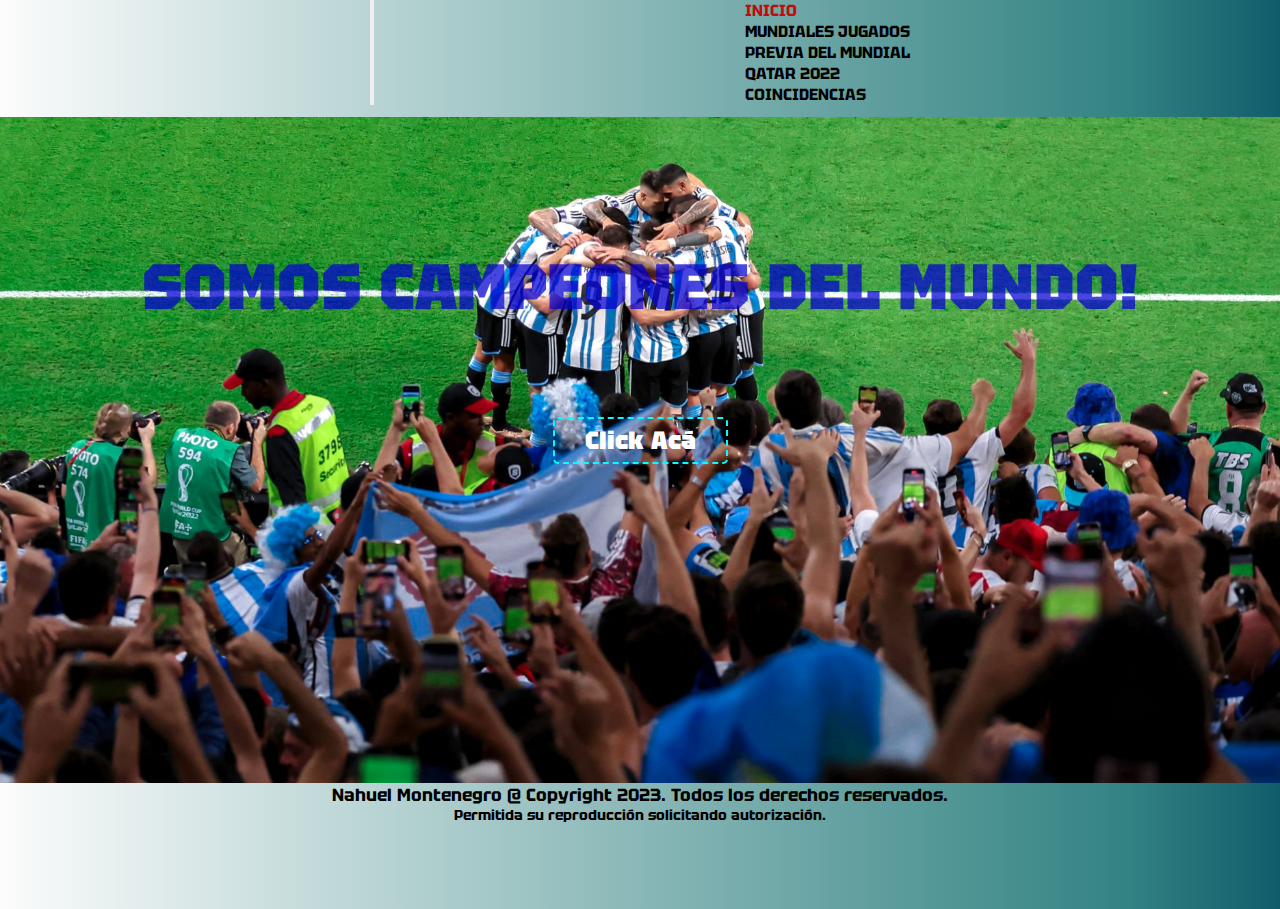
<file: index.html>
<!DOCTYPE html>
<html lang="en">

<head>
    <meta charset="UTF-8">
    <meta name="viewport" content="width=device-width, initial-scale=1.0">
    <link href="https://cdn.jsdelivr.net/npm/bootstrap@5.3.1/dist/css/bootstrap.min.css" rel="stylesheet"
        integrity="sha384-4bw+/aepP/YC94hEpVNVgiZdgIC5+VKNBQNGCHeKRQN+PtmoHDEXuppvnDJzQIu9" crossorigin="anonymous">
    <link rel="stylesheet" href="./css/style.css">
    <title>Bienvenidos a la página oficial de la Selección Argentina</title>
</head>

<body>
        <!-- Encabezado Bootstrap -->
    <header class="navbar sticky-top navbar-expand-lg bg-body-tertiary w-100">
        <nav class="container-fluid">
            <div class="smt">
                <button class="navbar-toggler" type="button" data-bs-toggle="collapse" data-bs-target="#navbarNavAltMarkup"
                    aria-controls="navbarNavAltMarkup" aria-expanded="false" aria-label="Toggle navigation">
                    <span class="navbar-toggler-icon"></span>
                </button>
                <div class="collapse navbar-collapse" id="navbarNavAltMarkup">
                    <ul class="navbar-nav nav-underline">
                        <li><a class="nav-link active" aria-current="page" href="index.html">Inicio</a></li>
                        <li><a class="nav-link" href="./sections/mundiales-jugados.html">Mundiales jugados</a></li>
                        <li><a class="nav-link" href="./sections/previa-mundial.html">Previa del mundial</a></li>
                        <li><a class="nav-link" href="./sections/qatar2022.html">Qatar 2022</a></li>
                        <li><a class="nav-link" href="./sections/coincidencias.html">Coincidencias</a></li>
                    </ul>
                </div>
            </div>
        </nav>
    </header>

    <!-- CONTENIDO PRINCIPAL -->
    <main id="main-index">
        <section class="caja-campeones">
            <h1 class="campeones">SOMOS CAMPEONES DEL MUNDO!</h1>
        </section>
        <section class="caja-boton">
            <a href="./sections/mundiales-jugados.html">Click Acá</a>
        </section>
    </main>

    <!-- PIE DE PÁGINA -->
    <footer>
        <div class="card text-center footer">
            <div class="card-body">
              <h5 class="card-title">Nahuel Montenegro @ Copyright 2023. Todos los derechos reservados.</h5>
              <p class="card-text">Permitida su reproducción solicitando autorización.</p>
            </div>
          </div>
    </footer>

    <script src="https://cdn.jsdelivr.net/npm/bootstrap@5.3.1/dist/js/bootstrap.bundle.min.js"
    integrity="sha384-HwwvtgBNo3bZJJLYd8oVXjrBZt8cqVSpeBNS5n7C8IVInixGAoxmnlMuBnhbgrkm"
    crossorigin="anonymous"></script>
</body>

</html>
</file>
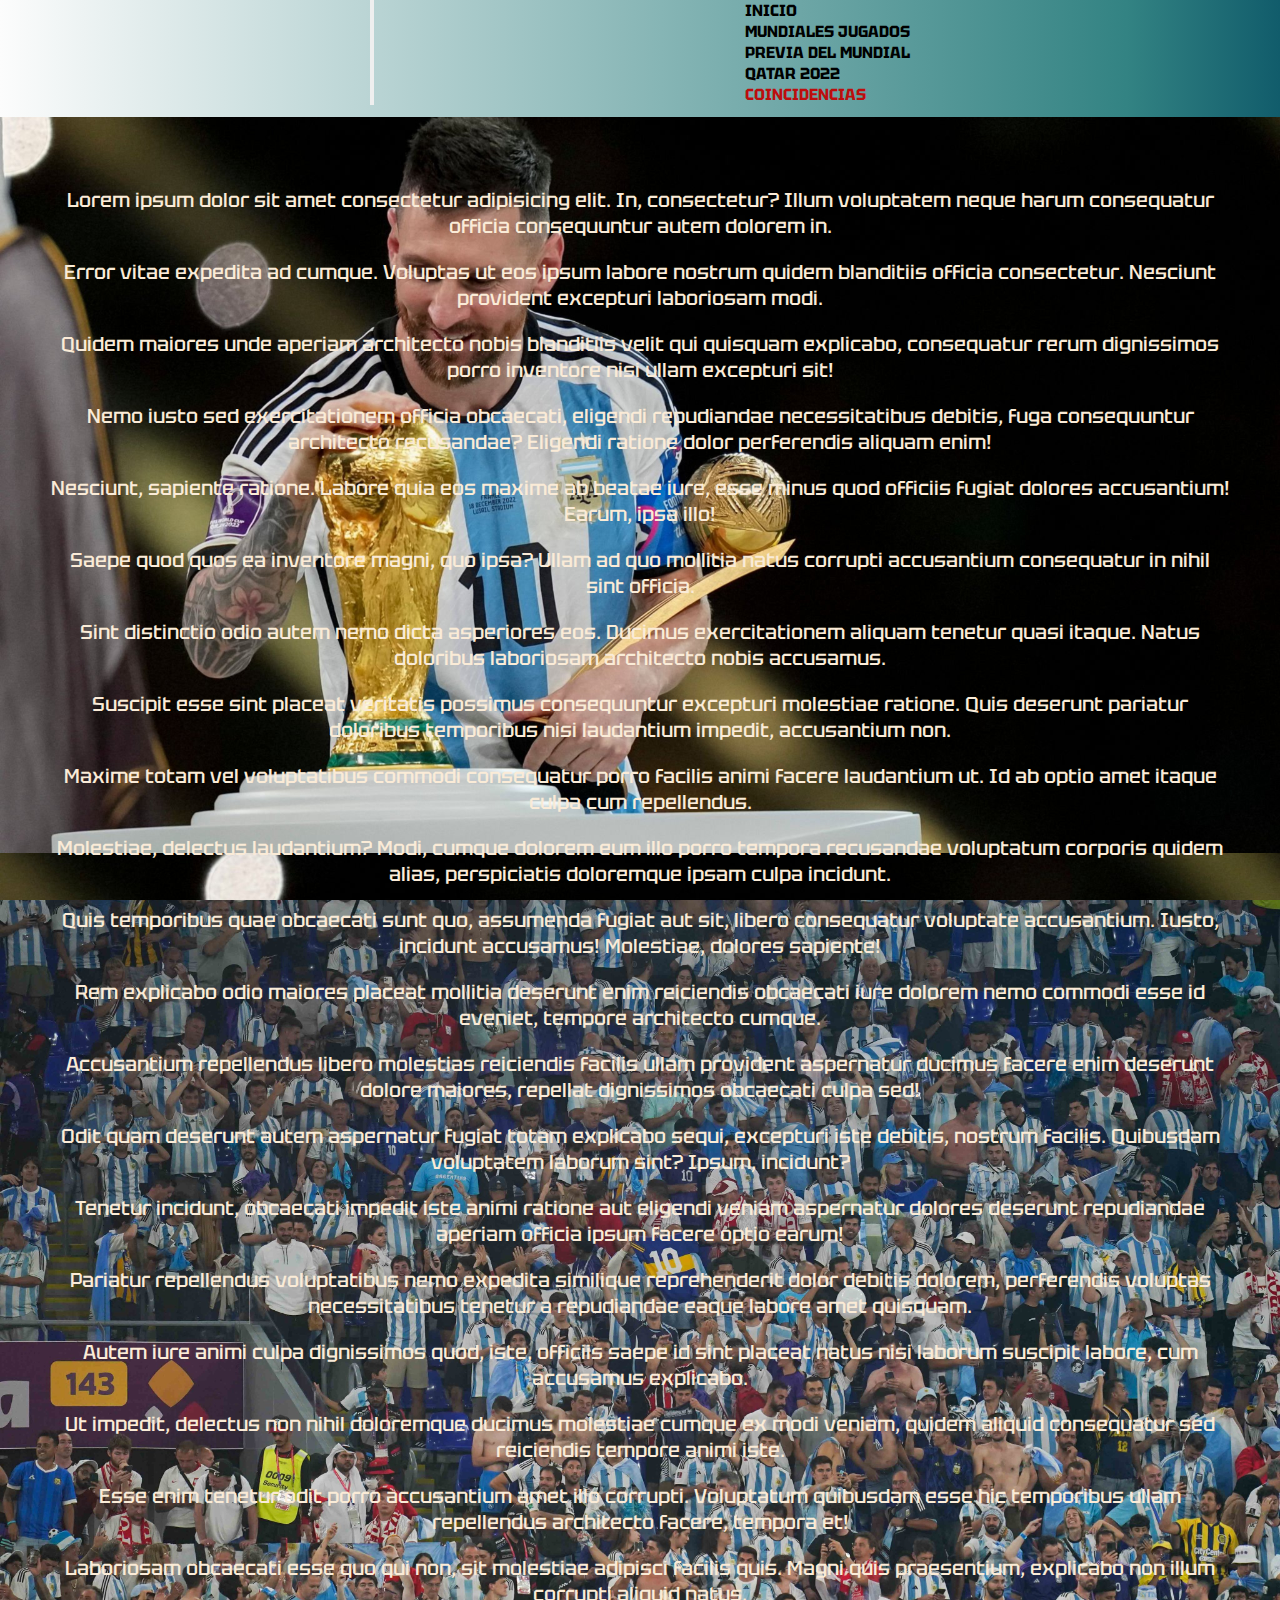
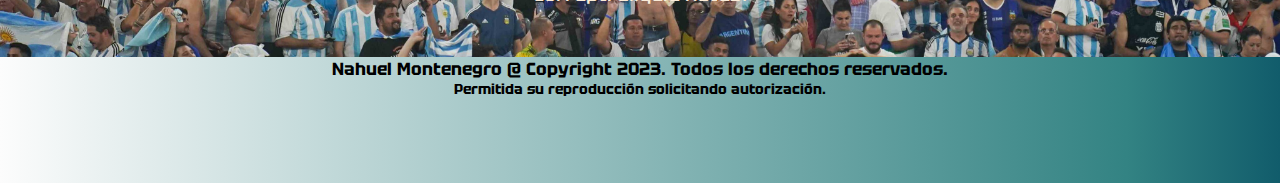
<file: sections/coincidencias.html>
<!DOCTYPE html>
<html lang="en">

<head>
    <meta charset="UTF-8">
    <meta name="viewport" content="width=device-width, initial-scale=1.0">
    <link href="https://cdn.jsdelivr.net/npm/bootstrap@5.3.1/dist/css/bootstrap.min.css" rel="stylesheet"
        integrity="sha384-4bw+/aepP/YC94hEpVNVgiZdgIC5+VKNBQNGCHeKRQN+PtmoHDEXuppvnDJzQIu9" crossorigin="anonymous">
    <link rel="stylesheet" href="../css/style.css">
    <title>Coincidencias</title>
</head>

<body class="body2">

    <!-- Encabezado Bootstrap -->
    <header class="navbar sticky-top navbar-expand-lg bg-body-tertiary w-100">
        <nav class="container-fluid">
            <div class="smt">
                <button class="navbar-toggler" type="button" data-bs-toggle="collapse" data-bs-target="#navbarNavAltMarkup"
                    aria-controls="navbarNavAltMarkup" aria-expanded="false" aria-label="Toggle navigation">
                    <span class="navbar-toggler-icon"></span>
                </button>
                <div class="collapse navbar-collapse" id="navbarNavAltMarkup">
                    <ul class="navbar-nav nav-underline">
                        <li><a class="nav-link" aria-current="page" href="../index.html">Inicio</a></li>
                        <li><a class="nav-link" href="./mundiales-jugados.html">Mundiales jugados</a></li>
                        <li><a class="nav-link" href="./previa-mundial.html">Previa del mundial</a></li>
                        <li><a class="nav-link" href="./qatar2022.html">Qatar 2022</a></li>
                        <li><a class="nav-link active" href="coincidencias.html">Coincidencias</a></li>
                    </ul>
                </div>
            </div>
        </nav>
    </header>
    

    <!-- CONTENIDO PRINCIPAL -->
    <main id="main-coincidencias">
        <section class="padre-coincidencias">
            <div class="p-container">
                <p>Lorem ipsum dolor sit amet consectetur adipisicing elit. In, consectetur? Illum voluptatem neque
                    harum consequatur officia consequuntur autem dolorem in.</p>
                <p>Error vitae expedita ad cumque. Voluptas ut eos ipsum labore nostrum quidem blanditiis officia
                    consectetur. Nesciunt provident excepturi laboriosam modi.</p>
                <p>Quidem maiores unde aperiam architecto nobis blanditiis velit qui quisquam explicabo, consequatur
                    rerum dignissimos porro inventore nisi ullam excepturi sit!</p>
                <p>Nemo iusto sed exercitationem officia obcaecati, eligendi repudiandae necessitatibus debitis, fuga
                    consequuntur architecto recusandae? Eligendi ratione dolor perferendis aliquam enim!</p>
                <p>Nesciunt, sapiente ratione. Labore quia eos maxime ab beatae iure, esse minus quod officiis fugiat
                    dolores accusantium! Earum, ipsa illo!</p>
                <p>Saepe quod quos ea inventore magni, quo ipsa? Ullam ad quo mollitia natus corrupti accusantium
                    consequatur in nihil sint officia.</p>
                <p>Sint distinctio odio autem nemo dicta asperiores eos. Ducimus exercitationem aliquam tenetur quasi
                    itaque. Natus doloribus laboriosam architecto nobis accusamus.</p>
                <p>Suscipit esse sint placeat veritatis possimus consequuntur excepturi molestiae ratione. Quis deserunt
                    pariatur doloribus temporibus nisi laudantium impedit, accusantium non.</p>
                <p>Maxime totam vel voluptatibus commodi consequatur porro facilis animi facere laudantium ut. Id ab
                    optio amet itaque culpa cum repellendus.</p>
                <p>Molestiae, delectus laudantium? Modi, cumque dolorem eum illo porro tempora recusandae voluptatum
                    corporis quidem alias, perspiciatis doloremque ipsam culpa incidunt.</p>
                <p>Quis temporibus quae obcaecati sunt quo, assumenda fugiat aut sit, libero consequatur voluptate
                    accusantium. Iusto, incidunt accusamus! Molestiae, dolores sapiente!</p>
                <p>Rem explicabo odio maiores placeat mollitia deserunt enim reiciendis obcaecati iure dolorem nemo
                    commodi esse id eveniet, tempore architecto cumque.</p>
                <p>Accusantium repellendus libero molestias reiciendis facilis ullam provident aspernatur ducimus facere
                    enim deserunt dolore maiores, repellat dignissimos obcaecati culpa sed!</p>
                <p>Odit quam deserunt autem aspernatur fugiat totam explicabo sequi, excepturi iste debitis, nostrum
                    facilis. Quibusdam voluptatem laborum sint? Ipsum, incidunt?</p>
                <p>Tenetur incidunt, obcaecati impedit iste animi ratione aut eligendi veniam aspernatur dolores
                    deserunt repudiandae aperiam officia ipsum facere optio earum!</p>
                <p>Pariatur repellendus voluptatibus nemo expedita similique reprehenderit dolor debitis dolorem,
                    perferendis voluptas necessitatibus tenetur a repudiandae eaque labore amet quisquam.</p>
                <p>Autem iure animi culpa dignissimos quod, iste, officiis saepe id sint placeat natus nisi laborum
                    suscipit labore, cum accusamus explicabo.</p>
                <p>Ut impedit, delectus non nihil doloremque ducimus molestiae cumque ex modi veniam, quidem aliquid
                    consequatur sed reiciendis tempore animi iste.</p>
                <p>Esse enim tenetur odit porro accusantium amet illo corrupti. Voluptatum quibusdam esse hic temporibus
                    ullam repellendus architecto facere, tempora et!</p>
                <p>Laboriosam obcaecati esse quo qui non, sit molestiae adipisci facilis quis. Magni quis praesentium,
                    explicabo non illum corrupti aliquid natus.</p>
            </div>
        </section>
    </main>

    <!-- PIE DE PÁGINA -->
    <footer>
        <div class="card text-center footer">
            <div class="card-body">
              <h5 class="card-title">Nahuel Montenegro @ Copyright 2023. Todos los derechos reservados.</h5>
              <p class="card-text">Permitida su reproducción solicitando autorización.</p>
            </div>
          </div>
    </footer>
    <script src="https://cdn.jsdelivr.net/npm/bootstrap@5.3.1/dist/js/bootstrap.bundle.min.js"
        integrity="sha384-HwwvtgBNo3bZJJLYd8oVXjrBZt8cqVSpeBNS5n7C8IVInixGAoxmnlMuBnhbgrkm"
        crossorigin="anonymous"></script>
</body>

</html>
</file>
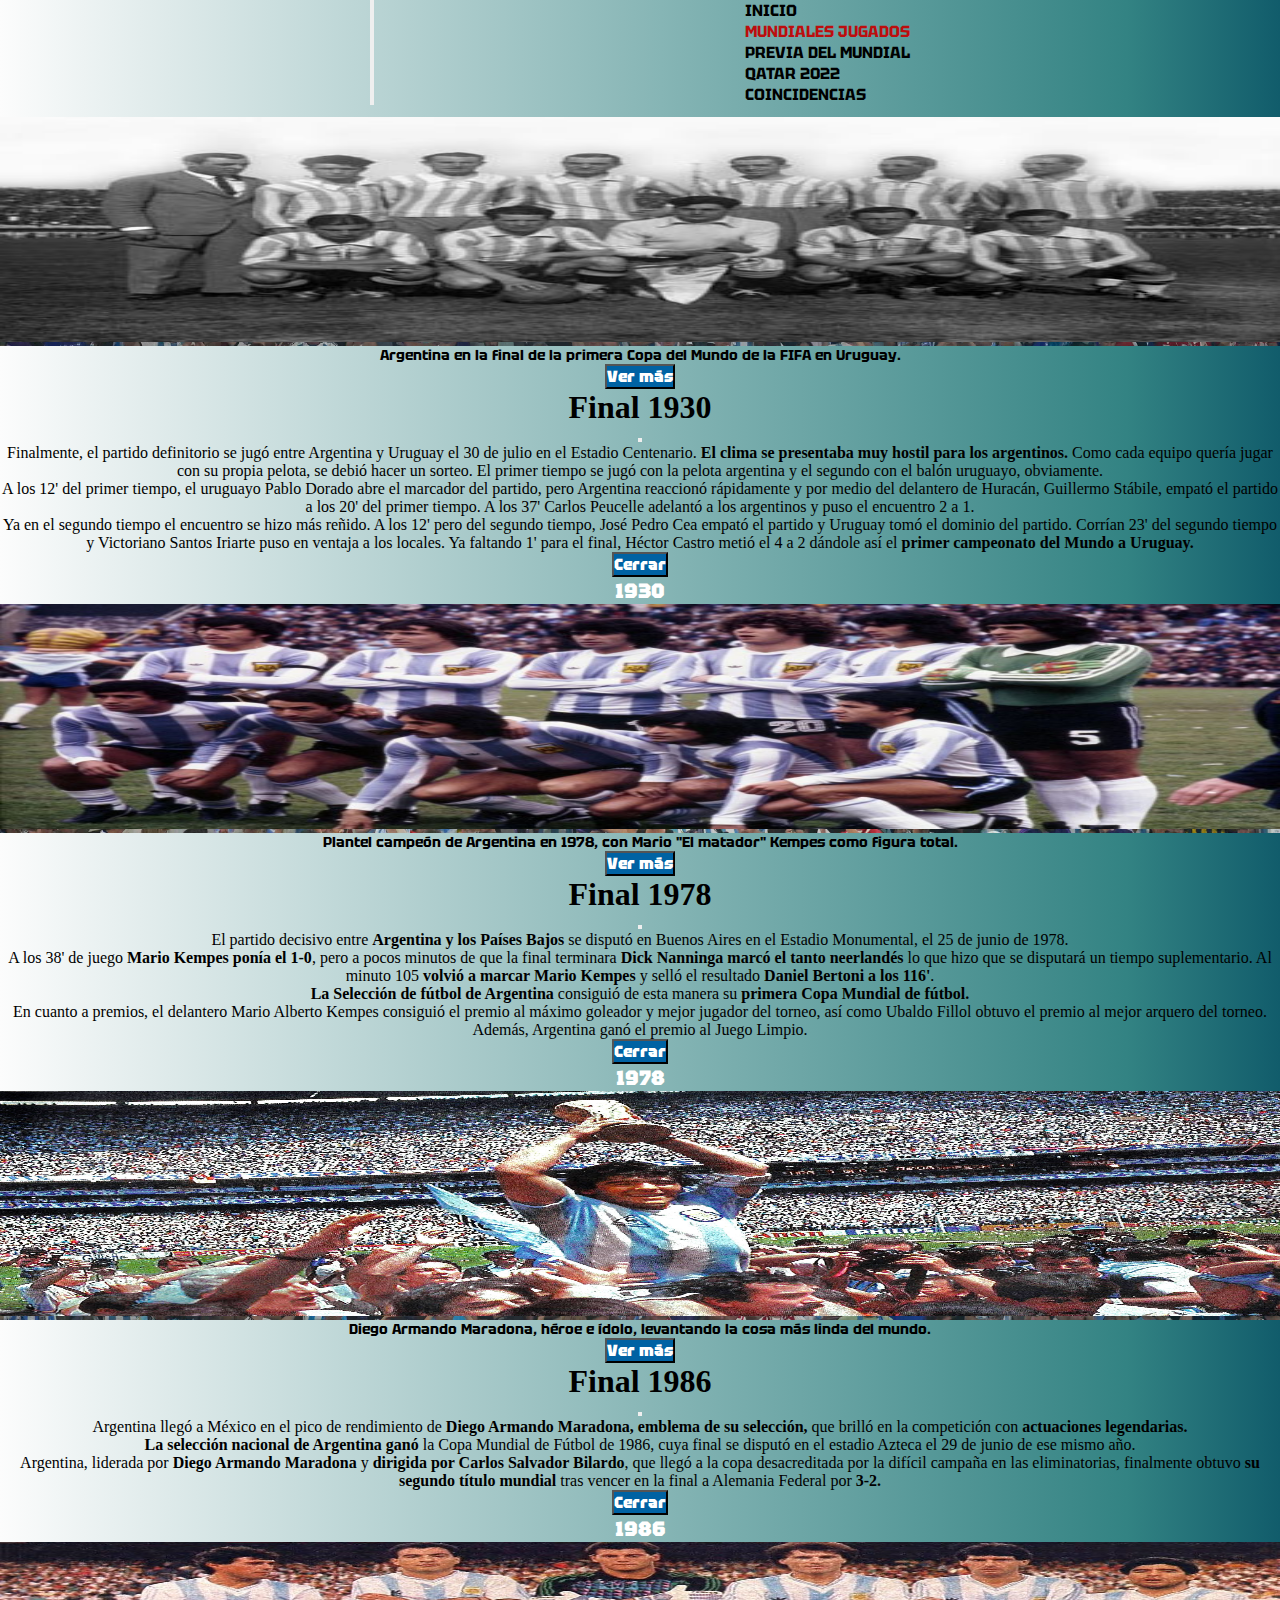
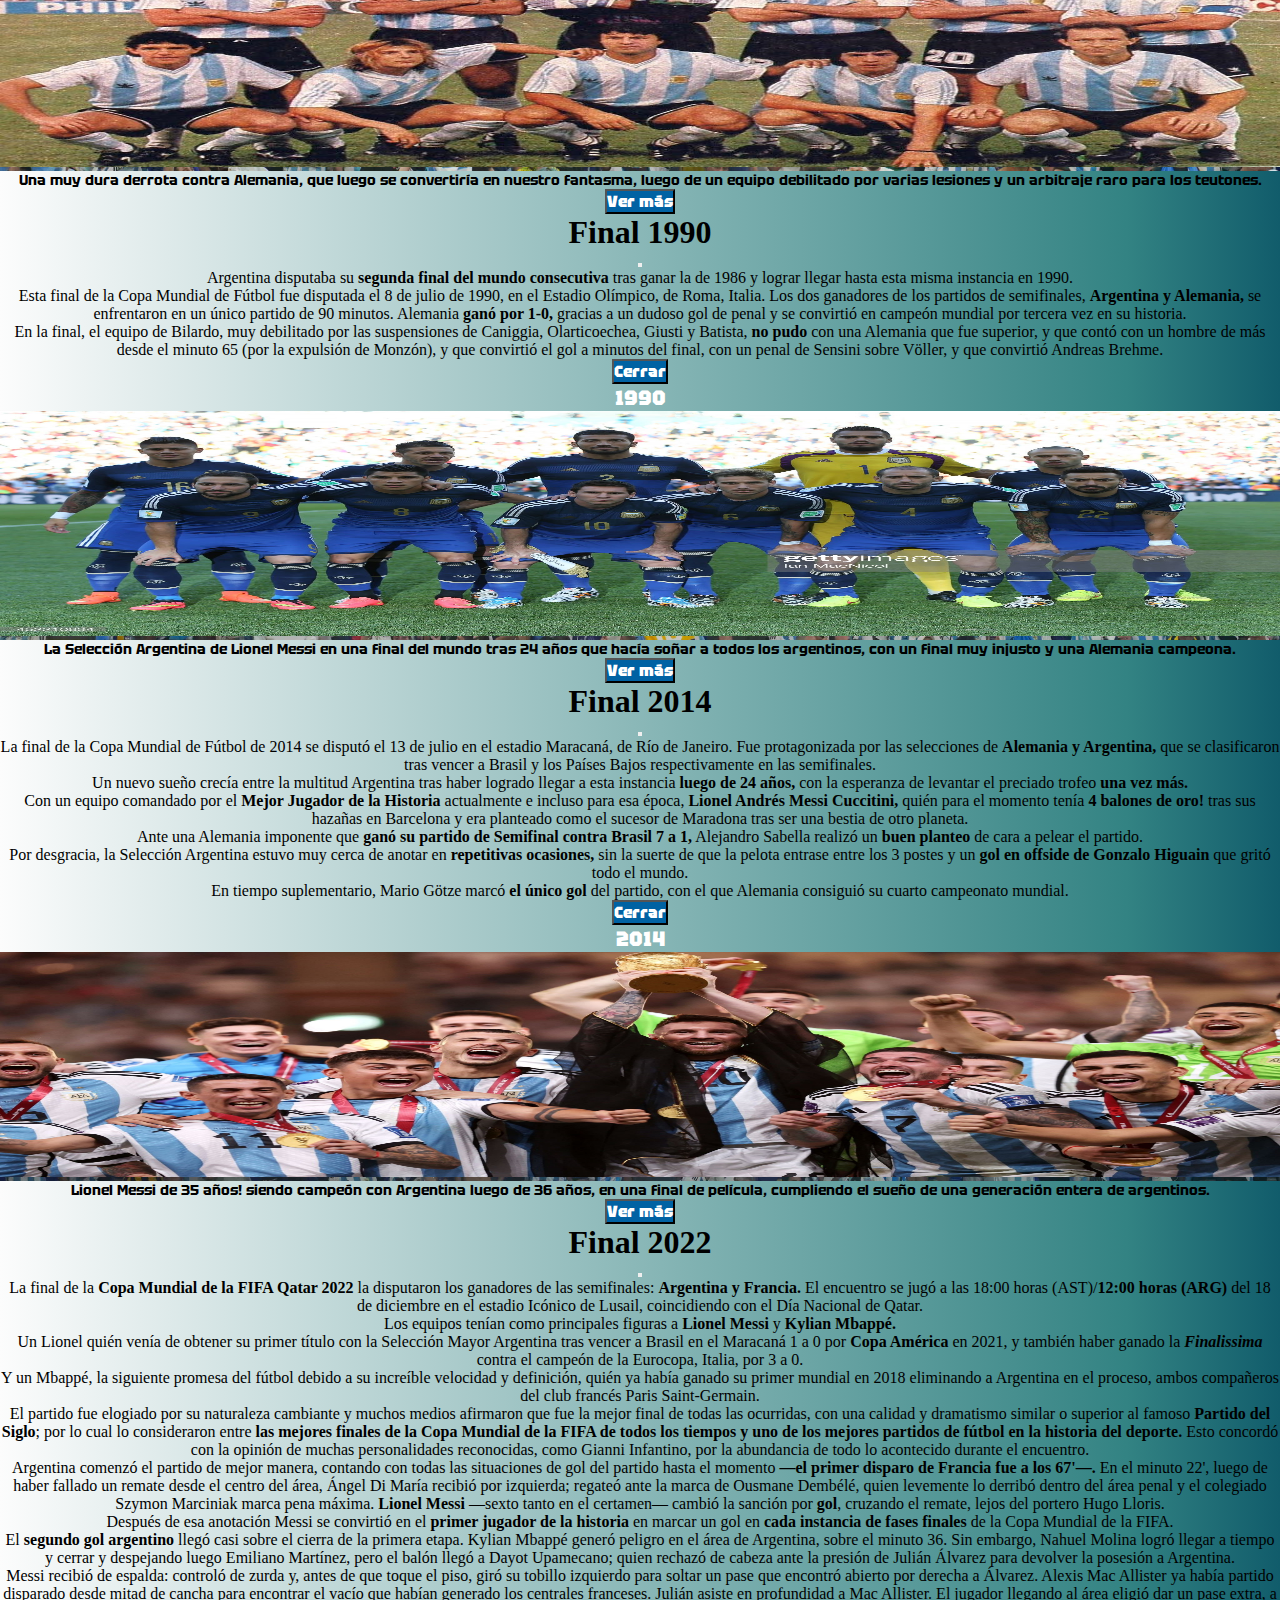
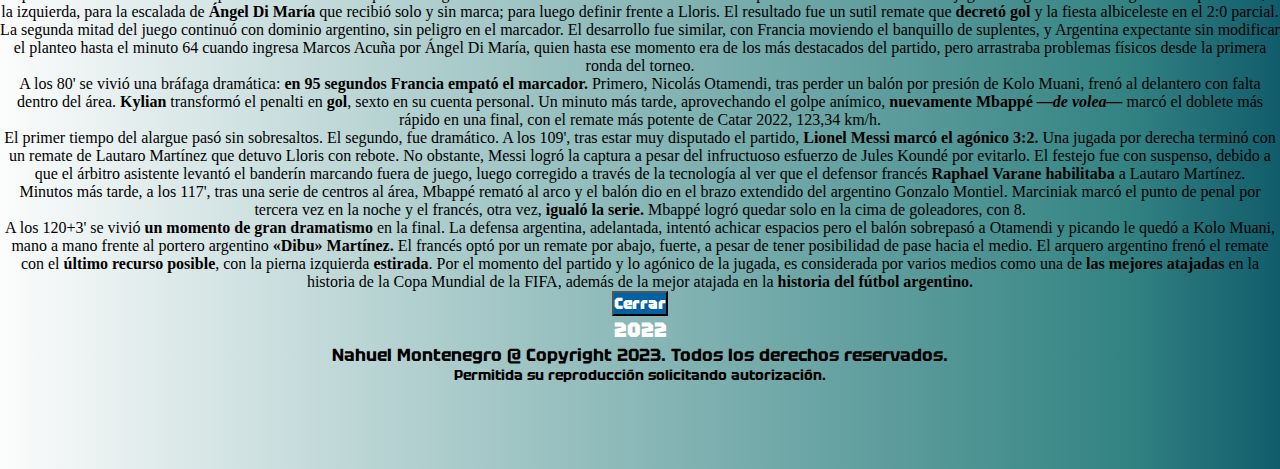
<file: sections/mundiales-jugados.html>
<!DOCTYPE html>
<html lang="en">
<head>
    <meta charset="UTF-8">
    <meta name="viewport" content="width=device-width, initial-scale=1.0">
    <link href="https://cdn.jsdelivr.net/npm/bootstrap@5.3.1/dist/css/bootstrap.min.css" rel="stylesheet"
        integrity="sha384-4bw+/aepP/YC94hEpVNVgiZdgIC5+VKNBQNGCHeKRQN+PtmoHDEXuppvnDJzQIu9" crossorigin="anonymous">
    <link rel="stylesheet" href="../css/style.css">
    <title>Mundiales jugados</title>
</head>
<body class="body2">
    <!-- Encabezado Bootstrap -->
    <header class="navbar sticky-top navbar-expand-lg bg-body-tertiary w-100">
        <nav class="container-fluid">
            <div class="smt">
                <button class="navbar-toggler" type="button" data-bs-toggle="collapse" data-bs-target="#navbarNavAltMarkup"
                    aria-controls="navbarNavAltMarkup" aria-expanded="false" aria-label="Toggle navigation">
                    <span class="navbar-toggler-icon"></span>
                </button>
                <div class="collapse navbar-collapse" id="navbarNavAltMarkup">
                    <ul class="navbar-nav nav-underline">
                        <li><a class="nav-link" aria-current="page" href="../index.html">Inicio</a></li>
                        <li><a class="nav-link active" href="mundiales-jugados.html">Mundiales jugados</a></li>
                        <li><a class="nav-link" href="./previa-mundial.html">Previa del mundial</a></li>
                        <li><a class="nav-link" href="./qatar2022.html">Qatar 2022</a></li>
                        <li><a class="nav-link" href="./coincidencias.html">Coincidencias</a></li>
                    </ul>
                </div>
            </div>
        </nav>
    </header>

    <!-- CONTENIDO PRINCIPAL -->
    <main id="#main-finales">
        <section>
          <div class="album py-5 bg-body-tertiary fondomundiales">
            <div class="container">
              <div class="row row-cols-1 row-cols-sm-2 row-cols-md-3 g-3">
                <div class="col">
                  <div class="card shadow-sm">
                    <img src="../resources/Argentina_1930.jpg" class="bd-placeholder-img card-img-top" width="100%" height="225"
                      xmlns="http://www.w3.org/2000/svg" role="img" preserveAspectRatio="xMidYMid slice" focusable="false">
                    <title>Placeholder</title>
                    <rect width="100%" height="100%" fill="#55595c" /><text x="50%" y="50%" fill="#eceeef"
                      dy=".3em"></text></img src="">
                    <div class="card-body">
                      <p class="card-text">Argentina en la final de la primera Copa del Mundo de la FIFA en Uruguay.</p>
                      <div class="d-flex justify-content-between align-items-center">
                        <div class="btn-group">
                          <button type="button" class="btn btn-sm btn-secondary" data-bs-toggle="modal" data-bs-target="#exampleModal">
                            Ver más
                          </button>
                      
                          <div class="modal fade" id="exampleModal" tabindex="-1" aria-labelledby="exampleModalLabel" aria-hidden="true">
                            <div class="modal-dialog modal-dialog-scrollable">
                              <div class="modal-content">
                                <div class="modal-header">
                                  <h1 class="modal-title fs-5" id="exampleModalLabel">Final 1930</h1>
                                  <button type="button" class=" btn-close" data-bs-dismiss="modal" aria-label="Close"></button>
                                </div>
                                <div class="modal-body">
                                  <p>Finalmente, el partido definitorio se jugó entre Argentina y Uruguay el 30 de julio en el Estadio Centenario. <b>El clima se presentaba muy hostil para los argentinos.</b> Como cada equipo quería jugar con su propia pelota, se debió hacer un sorteo. El primer tiempo se jugó con la pelota argentina y el segundo con el balón uruguayo, obviamente.</p>
                                  <p>A los 12' del primer tiempo, el uruguayo Pablo Dorado abre el marcador del partido, pero Argentina reaccionó rápidamente y por medio del delantero de Huracán, Guillermo Stábile, empató el partido a los 20' del primer tiempo. A los 37' Carlos Peucelle adelantó a los argentinos y puso el encuentro 2 a 1.</p>
                                  <p>Ya en el segundo tiempo el encuentro se hizo más reñido. A los 12' pero del segundo tiempo, José Pedro Cea empató el partido y Uruguay tomó el dominio del partido. Corrían 23' del segundo tiempo y Victoriano Santos Iriarte puso en ventaja a los locales. Ya faltando 1' para el final, Héctor Castro metió el 4 a 2 dándole así el <b>primer campeonato del Mundo a Uruguay.</b></p>
                                </div>
                                <div class="modal-footer">
                                  <button type="button" class="btn btn-secondary" data-bs-dismiss="modal">Cerrar</button>
                                </div>
                              </div>
                            </div>
                          </div>
                        </div>
                        <small class="text-body-secondary"><b>1930</b></small>
                      </div>
                    </div>
                  </div>
                </div>
                <div class="col">
                  <div class="card shadow-sm">
                    <img src="../resources/Argentina_1978.jpg" class="bd-placeholder-img card-img-top" width="100%" height="225"
                      xmlns="http://www.w3.org/2000/svg" role="img" preserveAspectRatio="xMidYMid slice" focusable="false">
                    <title>Placeholder</title>
                    <rect width="100%" height="100%" fill="#55595c" /><text x="50%" y="50%" fill="#eceeef"
                      dy=".3em"></text></img src="">
                    <div class="card-body">
                      <p class="card-text">Plantel campeón de Argentina en 1978, con Mario "El matador" Kempes como figura total.</p>
                      <div class="d-flex justify-content-between align-items-center">
                        <div class="btn-group">
                          <button type="button" class="btn btn-sm btn-primary" data-bs-toggle="modal" data-bs-target="#1978">
                            Ver más
                          </button>
                          <div class="modal fade" id="1978" tabindex="-1" aria-labelledby="exampleModalLabel" aria-hidden="true">
                            <div class="modal-dialog modal-dialog-scrollable">
                              <div class="modal-content">
                                <div class="modal-header">
                                  <h1 class="modal-title fs-5" id="exampleModalLabel">Final 1978</h1>
                                  <button type="button" class="btn-close" data-bs-dismiss="modal" aria-label="Close"></button>
                                </div>
                                <div class="modal-body">
                                  <p>El partido decisivo entre <b>Argentina y los Países Bajos</b> se disputó en Buenos Aires en el Estadio Monumental, el 25 de junio de 1978.</p>
                                  <p> A los 38' de juego <b>Mario Kempes ponía el 1-0</b>, pero a pocos minutos de que la final terminara <b>Dick Nanninga marcó el tanto neerlandés</b> lo que hizo que se disputará un tiempo suplementario. Al minuto 105 <b>volvió a marcar Mario Kempes</b> y selló el resultado <b>Daniel Bertoni a los 116'</b>.</p>
                                  <p><b>La Selección de fútbol de Argentina</b> consiguió de esta manera su <b>primera Copa Mundial de fútbol.</b></p>
                                  <p>En cuanto a premios, el delantero Mario Alberto Kempes consiguió el premio al máximo goleador y mejor jugador del torneo, así como Ubaldo Fillol obtuvo el premio al mejor arquero del torneo. Además, Argentina ganó el premio al Juego Limpio.</p>
                                </div>
                                <div class="modal-footer">
                                  <button type="button" class="btn btn-secondary" data-bs-dismiss="modal">Cerrar</button>
                                </div>
                              </div>
                            </div>
                          </div>
                        </div>
                        <small class="text-body-secondary"><b>1978</b></small>
                      </div>
                    </div>
                  </div>
                </div>
                <div class="col">
                  <div class="card shadow-sm">
                    <img src="../resources/Argentina_1986.jpg" class="bd-placeholder-img card-img-top" width="100%" height="225"
                      xmlns="http://www.w3.org/2000/svg" role="img" preserveAspectRatio="xMidYMid slice" focusable="false">
                    <title>Placeholder</title>
                    <rect width="100%" height="100%" fill="#55595c"/><text x="50%" y="50%" fill="#eceeef"
                      dy=".3em"></text></img src="">
                    <div class="card-body">
                      <p class="card-text">Diego Armando Maradona, héroe e ídolo, levantando la cosa más linda del mundo. </p>
                      <div class="d-flex justify-content-between align-items-center">
                        <div class="btn-group">
                          <button type="button" class="btn btn-sm btn-primary" data-bs-toggle="modal" data-bs-target="#1986">
                            Ver más
                          </button>
                          <div class="modal fade" id="1986" tabindex="-1" aria-labelledby="exampleModalLabel" aria-hidden="true">
                            <div class="modal-dialog modal-dialog-scrollable">
                              <div class="modal-content">
                                <div class="modal-header">
                                  <h1 class="modal-title fs-5" id="exampleModalLabel">Final 1986</h1>
                                  <button type="button" class="btn-close" data-bs-dismiss="modal" aria-label="Close"></button>
                                </div>
                                <div class="modal-body">
                                  <p>Argentina llegó a México en el pico de rendimiento de <b>Diego Armando Maradona, emblema de su selección,</b> que brilló en la competición con <b>actuaciones legendarias.</b></p>
                                  <p><b>La selección nacional de Argentina ganó</b> la Copa Mundial de Fútbol de 1986, cuya final se disputó en el estadio Azteca el 29 de junio de ese mismo año.</p>
                                  <p>Argentina, liderada por <b>Diego Armando Maradona</b> y <b>dirigida por Carlos Salvador Bilardo</b>, que llegó a la copa desacreditada por la difícil campaña en las eliminatorias, finalmente obtuvo <b>su segundo título mundial</b> tras vencer en la final a Alemania Federal por <b>3-2.</b></p>
                                </div>
                                <div class="modal-footer">
                                  <button type="button" class="btn btn-secondary" data-bs-dismiss="modal">Cerrar</button>
                                </div>
                              </div>
                            </div>
                          </div>
                        </div>
                        <small class="text-body-secondary"><b>1986</b></small>
                      </div>
                    </div>
                  </div>
                </div>
                <div class="col">
                  <div class="card shadow-sm">
                    <img src="../resources/Argentina_1990.jpg" class="bd-placeholder-img card-img-top" width="100%" height="225"
                      xmlns="http://www.w3.org/2000/svg" role="img" preserveAspectRatio="xMidYMid slice" focusable="false">
                    <title>Placeholder</title>
                    <rect width="100%" height="100%" fill="#55595c" /><text x="50%" y="50%" fill="#eceeef"
                      dy=".3em"></text></img src="">
                    <div class="card-body">
                      <p class="card-text">Una muy dura derrota contra Alemania, que luego se convertiría en nuestro fantasma, luego de un equipo debilitado por varias lesiones y un arbitraje raro para los teutones.</p>
                      <div class="d-flex justify-content-between align-items-center">
                        <div class="btn-group">
                          <button type="button" class="btn btn-sm btn-primary" data-bs-toggle="modal" data-bs-target="#1990">
                            Ver más
                          </button>
                      
                          <div class="modal fade" id="1990" tabindex="-1" aria-labelledby="exampleModalLabel" aria-hidden="true">
                            <div class="modal-dialog modal-dialog-scrollable">
                              <div class="modal-content">
                                <div class="modal-header">
                                  <h1 class="modal-title fs-5" id="exampleModalLabel">Final 1990</h1>
                                  <button type="button" class="btn-close" data-bs-dismiss="modal" aria-label="Close"></button>
                                </div>
                                <div class="modal-body">
                                  <p>Argentina disputaba su <b>segunda final del mundo consecutiva</b> tras ganar la de 1986 y lograr llegar hasta esta misma instancia en 1990.</p>
                                  <p>Esta final de la Copa Mundial de Fútbol fue disputada el 8 de julio de 1990, en el Estadio Olímpico, de Roma, Italia. Los dos ganadores de los partidos de semifinales, <b>Argentina y Alemania,</b> se enfrentaron en un único partido de 90 minutos. Alemania <b>ganó por 1-0,</b> gracias a un dudoso gol de penal y se convirtió en campeón mundial por tercera vez en su historia.</p>
                                  <p>En la final, el equipo de Bilardo, muy debilitado por las suspensiones de Caniggia, Olarticoechea, Giusti y Batista, <b>no pudo</b> con una Alemania que fue superior, y que contó con un hombre de más desde el minuto 65 (por la expulsión de Monzón), y que convirtió el gol a minutos del final, con un penal de Sensini sobre Völler, y que convirtió Andreas Brehme.</p>
                                </div>
                                <div class="modal-footer">
                                  <button type="button" class="btn btn-secondary" data-bs-dismiss="modal">Cerrar</button>
                                </div>
                              </div>
                            </div>
                          </div>
                        </div>
                        <small class="text-body-secondary"><b>1990</b></small>
                      </div>
                    </div>
                  </div>
                </div>
                <div class="col">
                  <div class="card shadow-sm">
                    <img src="../resources/Argentina_2014.jpg" class="bd-placeholder-img card-img-top" width="100%" height="225"
                      xmlns="http://www.w3.org/2000/svg" role="img" preserveAspectRatio="xMidYMid slice" focusable="false">
                    <title>Placeholder</title>
                    <rect width="100%" height="100%" fill="#55595c" /><text x="50%" y="50%" fill="#eceeef"
                      dy=".3em"></text></img src="">
                    <div class="card-body">
                      <p class="card-text">La Selección Argentina de Lionel Messi en una final del mundo tras 24 años que hacía soñar a todos los argentinos, con un final muy injusto y una Alemania campeona.</p>
                      <div class="d-flex justify-content-between align-items-center">
                        <div class="btn-group">
                          <button type="button" class="btn btn-sm btn-primary" data-bs-toggle="modal" data-bs-target="#2014">
                            Ver más
                          </button>
                      
                          <div class="modal fade" id="2014" tabindex="-1" aria-labelledby="exampleModalLabel" aria-hidden="true">
                            <div class="modal-dialog modal-dialog-scrollable">
                              <div class="modal-content">
                                <div class="modal-header">
                                  <h1 class="modal-title fs-5" id="exampleModalLabel">Final 2014</h1>
                                  <button type="button" class="btn-close" data-bs-dismiss="modal" aria-label="Close"></button>
                                </div>
                                <div class="modal-body">
                                  <p>La final de la Copa Mundial de Fútbol de 2014 se disputó el 13 de julio en el estadio Maracaná, de Río de Janeiro. Fue protagonizada por las selecciones de <b>Alemania y Argentina,</b> que se clasificaron tras vencer a Brasil y los Países Bajos respectivamente en las semifinales. </p>
                                  <p>Un nuevo sueño crecía entre la multitud Argentina tras haber logrado llegar a esta instancia <b>luego de 24 años,</b> con la esperanza de levantar el preciado trofeo <b>una vez más.</b></p>
                                  <p>Con un equipo comandado por el <b>Mejor Jugador de la Historia</b> actualmente e incluso para esa época, <b>Lionel Andrés Messi Cuccitini,</b> quién para el momento tenía <b>4 balones de oro!</b> tras sus hazañas en Barcelona y era planteado como el sucesor de Maradona tras ser una bestia de otro planeta. </p>
                                  <p>Ante una Alemania imponente que <b>ganó su partido de Semifinal contra Brasil 7 a 1,</b> Alejandro Sabella realizó un <b>buen planteo</b> de cara a pelear el partido.</p>
                                  <p>Por desgracia, la Selección Argentina estuvo muy cerca de anotar en <b>repetitivas ocasiones,</b> sin la suerte de que la pelota entrase entre los 3 postes y un <b>gol en offside de Gonzalo Higuain</b> que gritó todo el mundo. </p>
                                  <p>En tiempo suplementario, Mario Götze marcó <b>el único gol</b> del partido, con el que Alemania consiguió su cuarto campeonato mundial.</p>
                                </div>
                                <div class="modal-footer">
                                  <button type="button" class="btn btn-secondary" data-bs-dismiss="modal">Cerrar</button>
                                </div>
                              </div>
                            </div>
                          </div>
                        </div>
                        <small class="text-body-secondary"><b>2014</b></small>
                      </div>
                    </div>
                  </div>
                </div>
                <div class="col">
                  <div class="card shadow-sm">
                    <img src="../resources/Argentina_2022.jpg" class="bd-placeholder-img card-img-top" width="100%" height="225"
                      xmlns="http://www.w3.org/2000/svg" role="img" preserveAspectRatio="xMidYMid slice" focusable="false">
                    <title>Placeholder</title>
                    <rect width="100%" height="100%" fill="#55595c" /><text x="50%" y="50%" fill="#eceeef"
                      dy=".3em"></text></img src="">
                    <div class="card-body">
                      <p class="card-text">Lionel Messi de 35 años! siendo campeón con Argentina luego de 36 años, en una final de película,  cumpliendo el sueño de una generación entera de argentinos.</p>
                      <div class="d-flex justify-content-between align-items-center">
                        <div class="btn-group">
                          <button type="button" class="btn btn-sm btn-primary" data-bs-toggle="modal" data-bs-target="#2022">
                            Ver más
                          </button>
                          <div class="modal fade" id="2022" tabindex="-1" aria-labelledby="exampleModalLabel" aria-hidden="true">
                            <div class="modal-dialog modal-dialog-scrollable">
                              <div class="modal-content">
                                <div class="modal-header">
                                  <h1 class="modal-title fs-5" id="exampleModalLabel">Final 2022</h1>
                                  <button type="button" class="btn-close" data-bs-dismiss="modal" aria-label="Close"></button>
                                </div>
                                <div class="modal-body">
                                  <p>La final de la <b>Copa Mundial de la FIFA Qatar 2022</b> la disputaron los ganadores de las semifinales: <b>Argentina y Francia.</b> El encuentro se jugó a las 18:00 horas (AST)/<b>12:00 horas (ARG)</b> del 18 de diciembre en el estadio Icónico de Lusail, coincidiendo con el Día Nacional de Qatar.</p>
                                  <p>Los equipos tenían como principales figuras a <b>Lionel Messi</b> y <b>Kylian Mbappé.</b></p> 
                                  <p>Un Lionel quién venía de obtener su primer título con la Selección Mayor Argentina tras vencer a Brasil en el Maracaná 1 a 0 por <b>Copa América</b> en 2021, y también haber ganado la <b><i>Finalissima</i></b> contra el campeón de la Eurocopa, Italia, por 3 a 0.</p>
                                  <p>Y un Mbappé, la siguiente promesa del fútbol debido a su increíble velocidad y definición, quién ya había ganado su primer mundial en 2018 eliminando a Argentina en el proceso, ambos compañeros del club francés Paris Saint-Germain.</p>
                                  <p>El partido fue elogiado por su naturaleza cambiante y muchos medios afirmaron que fue la mejor final de todas las ocurridas, con una calidad y dramatismo similar o superior al famoso <b>Partido del Siglo</b>; por lo cual lo consideraron entre <b>las mejores finales de la Copa Mundial de la FIFA de todos los tiempos y uno de los mejores partidos de fútbol en la historia del deporte.</b> Esto concordó con la opinión de muchas personalidades reconocidas, como Gianni Infantino, por la abundancia de todo lo acontecido durante el encuentro.</p>
                                  <p>Argentina comenzó el partido de mejor manera, contando con todas las situaciones de gol del partido hasta el momento <b>—el primer disparo de Francia fue a los 67'—.</b> En el minuto 22', luego de haber fallado un remate desde el centro del área, Ángel Di María recibió por izquierda; regateó ante la marca de Ousmane Dembélé, quien levemente lo derribó dentro del área penal y el colegiado Szymon Marciniak marca pena máxima. <b>Lionel Messi</b> —sexto tanto en el certamen— cambió la sanción por <b>gol</b>, cruzando el remate, lejos del portero Hugo Lloris.</p>
                                  <p>Después de esa anotación Messi se convirtió en el <b>primer jugador de la historia</b> en marcar un gol en <b>cada instancia de fases finales</b> de la Copa Mundial de la FIFA.</p>
                                  <p>El <b>segundo gol argentino</b> llegó casi sobre el cierra de la primera etapa. Kylian Mbappé generó peligro en el área de Argentina, sobre el minuto 36. Sin embargo, Nahuel Molina logró llegar a tiempo y cerrar y despejando luego Emiliano Martínez, pero el balón llegó a Dayot Upamecano; quien rechazó de cabeza ante la presión de Julián Álvarez para devolver la posesión a Argentina. </p>
                                  <p>Messi recibió de espalda: controló de zurda y, antes de que toque el piso, giró su tobillo izquierdo para soltar un pase que encontró abierto por derecha a Álvarez. Alexis Mac Allister ya había partido disparado desde mitad de cancha para encontrar el vacío que habían generado los centrales franceses. Julián asiste en profundidad a Mac Allister. El jugador llegando al área eligió dar un pase extra, a la izquierda, para la escalada de <b>Ángel Di María</b> que recibió solo y sin marca; para luego definir frente a Lloris. El resultado fue un sutil remate que <b>decretó gol</b> y la fiesta albiceleste en el 2:0 parcial.</p>
                                  <p>La segunda mitad del juego continuó con dominio argentino, sin peligro en el marcador. El desarrollo fue similar, con Francia moviendo el banquillo de suplentes, y Argentina expectante sin modificar el planteo hasta el minuto 64 cuando ingresa Marcos Acuña por Ángel Di María, quien hasta ese momento era de los más destacados del partido, pero arrastraba problemas físicos desde la primera ronda del torneo. </p>
                                  <p>A los 80' se vivió una bráfaga dramática: <b>en 95 segundos Francia empató el marcador.</b> Primero, Nicolás Otamendi, tras perder un balón por presión de Kolo Muani, frenó al delantero con falta dentro del área. <b>Kylian</b> transformó el penalti en <b>gol</b>, sexto en su cuenta personal. Un minuto más tarde, aprovechando el golpe anímico, <b>nuevamente Mbappé <i>—de volea—</i></b> marcó el doblete más rápido en una final, con el remate más potente de Catar 2022, 123,34 km/h.</p>
                                  <p>El primer tiempo del alargue pasó sin sobresaltos. El segundo, fue dramático. A los 109', tras estar muy disputado el partido, <b>Lionel Messi marcó el agónico 3:2.</b> Una jugada por derecha terminó con un remate de Lautaro Martínez que detuvo Lloris con rebote. No obstante, Messi logró la captura a pesar del infructuoso esfuerzo de Jules Koundé por evitarlo. El festejo fue con suspenso, debido a que el árbitro asistente levantó el banderín marcando fuera de juego, luego corregido a través de la tecnología al ver que el defensor francés <b>Raphael Varane habilitaba</b> a Lautaro Martínez.</p>
                                  <p>Minutos más tarde, a los 117', tras una serie de centros al área, Mbappé remató al arco y el balón dio en el brazo extendido del argentino Gonzalo Montiel. Marciniak marcó el punto de penal por tercera vez en la noche y el francés, otra vez, <b>igualó la serie.</b> Mbappé logró quedar solo en la cima de goleadores, con 8.</p>
                                  <p>A los 120+3' se vivió <b>un momento de gran dramatismo</b> en la final. La defensa argentina, adelantada, intentó achicar espacios pero el balón sobrepasó a Otamendi y picando le quedó a Kolo Muani, mano a mano frente al portero argentino <b>«Dibu» Martínez.</b> El francés optó por un remate por abajo, fuerte, a pesar de tener posibilidad de pase hacia el medio. El arquero argentino frenó el remate con el <b>último recurso posible</b>, con la pierna izquierda <b>estirada</b>. Por el momento del partido y lo agónico de la jugada, es considerada por varios medios como una de <b>las mejores atajadas</b> en la historia de la Copa Mundial de la FIFA, además de la mejor atajada en la <b>historia del fútbol argentino.</b></p>
                                  <p></p>
                                </div>
                                <div class="modal-footer">
                                  <button type="button" class="btn btn-secondary" data-bs-dismiss="modal">Cerrar</button>
                                </div>
                              </div>
                            </div>
                          </div>
                        </div>
                        <small class="text-body-secondary"><b>2022</b></small>
                      </div>
                    </div>
                  </div>
                </div>
        </section>
    </main>

    <!-- PIE DE PÁGINA -->
    <footer>
      <div class="card text-center footer">
          <div class="card-body">
            <h5 class="card-title">Nahuel Montenegro @ Copyright 2023. Todos los derechos reservados.</h5>
            <p class="card-text">Permitida su reproducción solicitando autorización.</p>
          </div>
        </div>
  </footer>
    <script src="https://cdn.jsdelivr.net/npm/bootstrap@5.3.1/dist/js/bootstrap.bundle.min.js"
    integrity="sha384-HwwvtgBNo3bZJJLYd8oVXjrBZt8cqVSpeBNS5n7C8IVInixGAoxmnlMuBnhbgrkm"
    crossorigin="anonymous"></script>
</body>
</html>
</file>
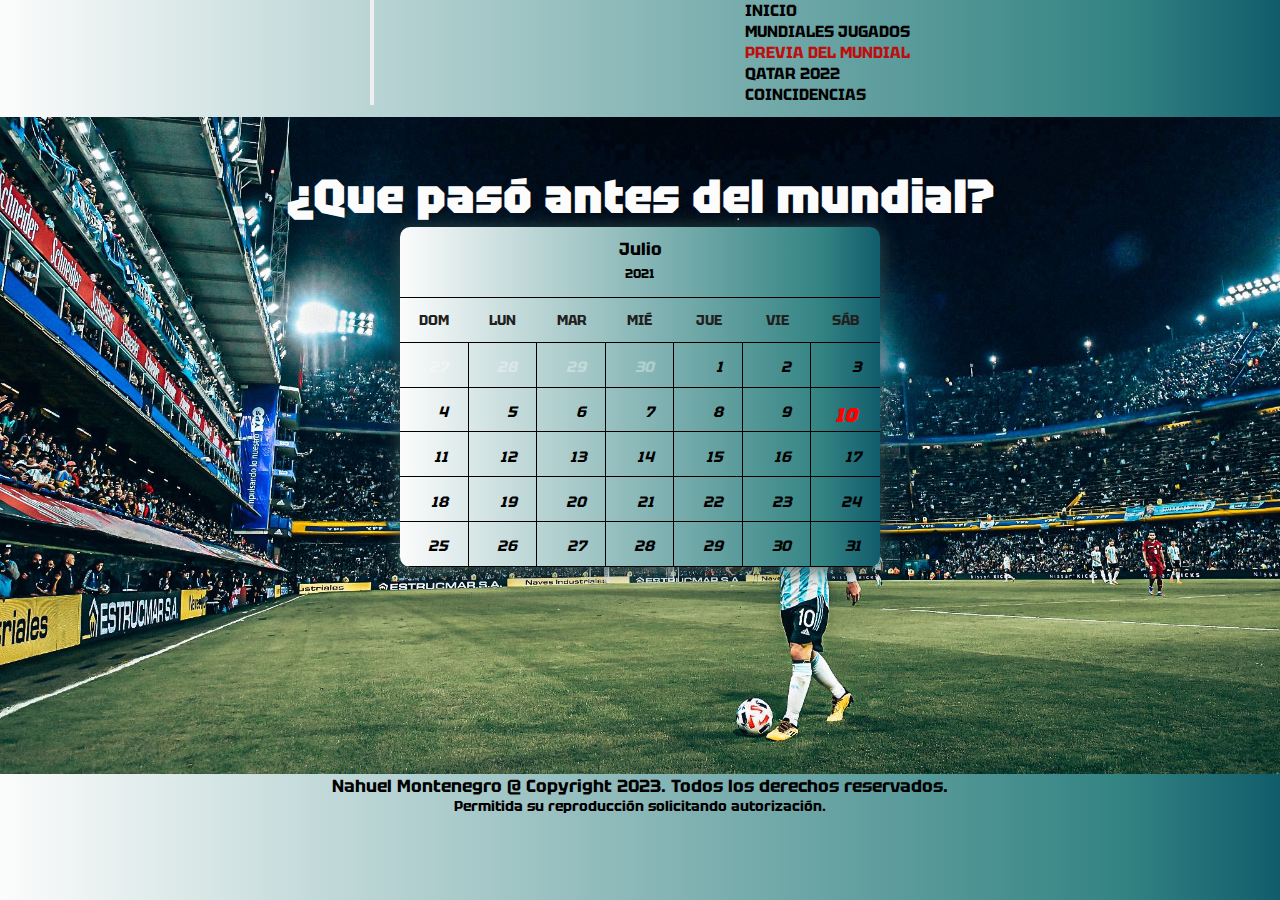
<file: sections/previa-mundial.html>
<!DOCTYPE html>
<html lang="en">
<head>
    <meta charset="UTF-8">
    <meta name="viewport" content="width=device-width, initial-scale=1.0">
    <link href="https://cdn.jsdelivr.net/npm/bootstrap@5.3.1/dist/css/bootstrap.min.css" rel="stylesheet"
        integrity="sha384-4bw+/aepP/YC94hEpVNVgiZdgIC5+VKNBQNGCHeKRQN+PtmoHDEXuppvnDJzQIu9" crossorigin="anonymous">
    <link rel="stylesheet" href="../css/style.css">
    <title>Previa del mundial</title>
</head>
<body>
    <!-- Encabezado Bootstrap -->
    <header class="navbar sticky-top navbar-expand-lg bg-body-tertiary w-100">
        <nav class="container-fluid">
            <div class="smt">
                <button class="navbar-toggler" type="button" data-bs-toggle="collapse" data-bs-target="#navbarNavAltMarkup"
                    aria-controls="navbarNavAltMarkup" aria-expanded="false" aria-label="Toggle navigation">
                    <span class="navbar-toggler-icon"></span>
                </button>
                <div class="collapse navbar-collapse" id="navbarNavAltMarkup">
                    <ul class="navbar-nav nav-underline">
                        <li><a class="nav-link" aria-current="page" href="../index.html">Inicio</a></li>
                        <li><a class="nav-link" href="./mundiales-jugados.html">Mundiales jugados</a></li>
                        <li><a class="nav-link active" href="previa-mundial.html">Previa del mundial</a></li>
                        <li><a class="nav-link" href="./qatar2022.html">Qatar 2022</a></li>
                        <li><a class="nav-link" href="./coincidencias.html">Coincidencias</a></li>
                    </ul>
                </div>
            </div>
        </nav>
    </header>

        <!-- CONTENIDO PRINCIPAL -->
        <main class="fondoprevia" id="main-previa">
            <section class="caja-contprevia">
                <h2>
            ¿Que pasó antes
            del mundial?
                </h2>
            </section>
            <div class="calendar-container">
                <div class="calendar-header">
                    <h1>Julio</h1>
                    <p>2021</p>
                </div>

                <div class="calendar">
                    <span class="day-name">Dom</span>
                    <span class="day-name">Lun</span>
                    <span class="day-name">Mar</span>
                    <span class="day-name">Mié</span>
                    <span class="day-name">Jue</span>
                    <span class="day-name">Vie</span>
                    <span class="day-name">Sáb</span>

                    <div class="day day-disabled">27</div>
                    <div class="day day-disabled">28</div>
                    <div class="day day-disabled">29</div>
                    <div class="day day-disabled">30</div>
                    <div class="day">1</div>
                    <div class="day">2</div>
                    <div class="day">3</div>
                    <div class="day">4</div>
                    <div class="day">5</div>
                    <div class="day">6</div>
                    <div class="day">7</div>
                    <div class="day">8</div>
                    <div class="day">9</div>
                    <div class="day diacampeon"><a href="https://www.youtube.com/watch?v=u1r8INoMwxQ">10</a></div>
                    <div class="day">11</div>
                    <div class="day">12</div>
                    <div class="day">13</div>
                    <div class="day">14</div>
                    <div class="day">15</div>
                    <div class="day">16</div>
                    <div class="day">17</div>
                    <div class="day">18</div>
                    <div class="day">19</div>
                    <div class="day">20</div>
                    <div class="day">21</div>
                    <div class="day">22</div>
                    <div class="day">23</div>
                    <div class="day">24</div>
                    <div class="day">25</div>
                    <div class="day">26</div>
                    <div class="day">27</div>
                    <div class="day">28</div>
                    <div class="day">29</div>
                    <div class="day">30</div>
                    <div class="day">31</div>
                </div>
            </div>
    </main>
    

    <!-- PIE DE PÁGINA -->
    <footer>
        <div class="card text-center footer">
            <div class="card-body">
              <h5 class="card-title">Nahuel Montenegro @ Copyright 2023. Todos los derechos reservados.</h5>
              <p class="card-text">Permitida su reproducción solicitando autorización.</p>
            </div>
          </div>
    </footer>

    <script src="https://cdn.jsdelivr.net/npm/bootstrap@5.3.1/dist/js/bootstrap.bundle.min.js"
    integrity="sha384-HwwvtgBNo3bZJJLYd8oVXjrBZt8cqVSpeBNS5n7C8IVInixGAoxmnlMuBnhbgrkm"
    crossorigin="anonymous"></script>
</body>
</html>
</file>
<file: css/style.css>
* {
    margin: 0;
    padding: 0;
    box-sizing: border-box;
}

@import url('https://fonts.googleapis.com/css2?family=Borel&display=swap');

@font-face {
    font-family: "Titulo";
    src: url('../resources/Tektur-VariableFont_wdth\,wght.ttf');
}

html {
    height: 100%;
    background-image: url(../resources/fondofinales.jpg);
    background-repeat: repeat;
    background-size: 100%;
}

/* Hacer funcionar esto la próxima, para que el scrollbar no mueva el contenido de las páginas reservando espacio! ↓↓↓ */

body {
    overflow-y: hidden;
    scrollbar-gutter: stable both-edges; 
}

.body2 {
    overflow-y: auto;
    scrollbar-gutter: stable both-edges;  
}

/* HEADER BOOTSTRAP */

.navbar {
    background: rgb(252,252,252);
    background: linear-gradient(90deg, rgba(252,252,252,1) 0%, rgba(51,131,131,1) 88%, rgba(17,92,107,1) 100%);
    height: 13vh;
    z-index: 1010;
}

.smt {
    display: flex;
    width: 100%;
    justify-content: space-evenly;
}

.navbar-nav {
    text-transform: uppercase;
    align-items: center;
    width: 100%;
    height: 100%;
    list-style-type: none;
    justify-content: space-evenly;
    font-family: "Titulo";
}

.nav-link {
    color: rgb(0, 0, 0);
    text-decoration: none;
    font-weight: bold;
}

/* HOVER + ACTIVE DEL HEADER */
.nav-underline .nav-link.active,
.nav-underline .show > .nav-link {
  font-weight: 700;
  color: #bd0d0d;
  border-bottom-color: #bd0d0d;
}

.nav-underline .nav-link:hover, .nav-underline .nav-link:focus {
    border-bottom-color: currentColor;
  }



/* FIN HEADER BOOTSTRAP */

/* INDEX */

#main-index {
    background-image: url(../resources/20221203_185725.jpg);
    background-repeat: repeat;
    background-size: 100%;
    height: 74vh;
    overflow: hidden;
}

.caja-campeones {
    display: inline;
    position: sticky;
    text-align: center;
    top: 8rem;
}

.campeones {
    color: #0400d4b9;
    font-family: "Titulo";
    font-weight: 900;
    font-size: 4rem;
}

.caja-boton {
    display: flex;
    justify-content: center;
    position: sticky;
    text-align: center;
    top: 300px;
}

.caja-boton a {
    color: rgb(255, 255, 255);
    font-size: 25px;
    font-family: "Titulo";
    font-weight: 900;
    text-decoration: none;
    border: dashed 2px #00ffff;
    border-radius: 5px;
    padding: 5px 30px;
}

/* FIN DE INDEX */

/* FINALES */

#main-finales {
    min-height: calc(100vh - 13vh - 14vh);
}

.fondomundiales {
    background-image: url(../resources/fondofinales.jpg);
    background-repeat: repeat;
    background-size: 100%;
}

.btn {
  background-color: rgb(0, 98, 163);
  font-size: 1rem;
  font-weight: 900;
  font-family: "Titulo";
  color: rgb(255, 255, 255);
}

.card-text {
    font-family: "Titulo";
    font-size: 0.9rem;
    font-weight: bold;
}

.text-body-secondary {
    font-weight: 900;
    font-size: 1.3rem;
    font-family: 'Titulo';
    color: rgb(255, 255, 255)!important;
}

/* FIN DE FINALES */

/* PREVIA DE LOS MUNDIALES */

#main-previa {
    min-height: calc(100vh - 13vh - 14vh);
    width: 100%;
}

.fondoprevia {
    background-image: url(../resources/LeoBombonera.jpg);
    background-repeat: no-repeat;
    background-size: 100%;
    background-position-y: bottom;
    margin: auto;
}

.caja-contprevia {
    height: 40%;
    padding: 3rem 0 0;
    display: block;
    flex-wrap: wrap;
    position: relative;
 }

.caja-contprevia h2 {
    margin: 0;
    display: flex;
    color: rgb(252,252,252);
    font-size: 3rem;
    font-family: 'Titulo';
    font-weight: 900;
    text-align: center;
    justify-content: center;
}

.calendar-container {
    background: rgb(252,252,252);
    background: linear-gradient(90deg, rgba(252,252,252,1) 0%, rgba(51,131,131,1) 88%, rgba(17,92,107,1) 100%);
    overflow: hidden ;
    width: 100%;
    max-width: 30rem;
    box-shadow: 0 2px 20px darkslategrey;
    border-radius: 10px;
    margin: auto;
}

.calendar-header {
    text-align: center;
    padding: 10px 0;
    border-bottom: 1px solid black;
}

.calendar-header h1 {
    font-size: 1.1rem;
    margin: 0;
    color: black;
    font-weight: bold;
    font-family: 'Titulo';
}

.calendar-header p {
    font-size: 0.8rem;
    margin: 5px;
    color: rgb(0, 0, 0);
    font-weight: bold;
    font-family: 'Titulo';
}

.calendar {
    display: grid;
    width: 100%;
    grid-template-columns: repeat(7, minmax(3.037rem, 1fr));
    grid-row: 1.8rem;
    grid-auto-rows: 2.8rem;
    font-family: 'Titulo';
}

.day {
    font-style: italic;
    text-align: right;
    padding: 0.9rem 1.2rem;
    border-bottom: 1px solid black;
    border-right: 1px solid black;
    font-size: 0.95rem;
    color: rgb(0, 0, 0);
    font-weight: bold;
}

.day:nth-of-type(7n + 7){
    border-right: none;
}

.day-name {
    font-size: 0.9rem;
    text-transform:uppercase ;
    color: rgb(34, 31, 31);
    text-align: center;
    line-height: 2.8rem;
    font-weight: bold;
    border-bottom: 1px solid black;
}

.day-disabled{
    cursor: not-allowed;
    color: rgba(255, 255, 255, 0.356);
}
.diacampeon {
    font-weight: 900;
    font-size: 20px;
    text-align: center;
}

.diacampeon a {
    text-decoration: none !important;
    color: red!important;
    text-align: center;
}

.diacampeon:hover {
    background-color: rgb(2, 0, 141);
    text-decoration: none;
    text-align: center;
}

.diacampeon a:hover {
    text-decoration: none !important;
    color: rgb(253, 253, 253)!important;
    text-align: center;
}


/* FIN DE PREVIA DE LOS MUNDIALES */

/* QATAR 2022 */

#main-qatar {
    min-height: calc(100vh - 13vh - 14vh);
    background-image: url(../resources/FondoQatar.jpg);
    background-repeat: no-repeat;
    background-size: 100%;
    background-attachment: fixed;
}

.fondoqatar {
    display: flex;
    text-align: center;
    align-items: center;
    justify-content: space-evenly;
}

.containerbatalla {
    gap: 50px;
    display: flex;
    flex-direction: column;
    justify-content: center;
    align-items: center;
    margin-bottom: 40px;
    padding-top: 15px;
}

.textobatalla {
    color: rgb(255, 255, 255);
    font-size: 25px;
    font-family: "Titulo";
    font-weight: 900;
    text-align: center;
    padding-bottom: 15px;
}

.videobatalla {
    top: 130px;
    left: 500px;
}

.videobatalla video { 
    height: 300px;
    display: flex;
    width: 300px;
}

.imageneslusail {
    display: flex;
    width: 100%;
    height: 200px;
    justify-content: space-between;
    gap: 80px;
}

.imageneslusail img {
    max-width: 200px;
}

/* FIN DE QATAR 2022 */

/* COINCIDENCIAS */

#main-coincidencias {
    min-height: calc(100vh - 13vh - 14vh);
    background-image: url(../resources/Coincidencias.jpg);
    background-repeat: repeat;
    background-size: 100%;
    background-attachment: fixed;
    background-position-y: top;
}

.padre-coincidencias {
    width: 100%;
    padding: 50px;
}

.p-container {
    font-size: 20px;
    text-align: center;
    justify-content: center;
}

.p-container p {
    padding-top: 20px;
    color: antiquewhite;
    font-family: "Titulo";
    font-weight: 500;
}

/* FIN DE COINCIDENCIAS */

/* FOOTER */

.footer {  
    height: 14vh;
    background: rgb(252,252,252);
    background: linear-gradient(90deg, rgba(252,252,252,1) 0%, rgba(51,131,131,1) 88%, rgba(17,92,107,1) 100%);
    padding-bottom: 1rem;
}

.card-body {
    text-align: center;
    background: rgb(252,252,252);
    background: linear-gradient(90deg, rgba(252,252,252,1) 0%, rgba(51,131,131,1) 88%, rgba(17,92,107,1) 100%);
}
.card-title {
    color: black;
    font-weight: bold;
    font-family: 'Titulo';
    font-size: 1.1rem;
}

/* FIN DEL FOOTER */
    

/* MEDIA QUERIES */

@media (max-width:991px){

    body {
        -webkit-overflow-scrolling: touch;
        max-height: 100vh;
        overflow: scroll;
      }

    .navbar-toggler {
        background-color: rgb(2, 99, 163);
    }

    .navbar-nav {
        background-color: rgb(2, 99, 163);
    }

    .nav-link {
        color: rgb(255, 255, 255);
        text-decoration: none;
        font-weight: bold;
    }

    .caja-campeones {
        display: inline;
        position: fixed;
        text-align: center;
        top: 10rem;
        background-color: transparent; 
    }
    
    .campeones {
        color: #0263A3;
        font-family: 'Titulo';
        font-weight: 900;
        font-size: 4.063rem;
    }

    #main-coincidencias {
        min-height: calc(100vh - 13vh - 13vh);
        background-image: url(../resources/Coincidencias.jpg);
        background-repeat: repeat;
        background-size: 100%;
        background-attachment: fixed;
        background-position-y: top;
    }

    .fondoprevia {
        background-image: url(../resources/LeoBombonera.jpg);
        background-repeat: repeat-y;
        background-size: 100%;
        background-position-y: center;
    }

    .calendar-container {
        background: rgb(252,252,252);
        background: linear-gradient(90deg, rgba(252,252,252,1) 0%, rgba(51,131,131,1) 88%, rgba(17,92,107,1) 100%);
        overflow: hidden;
        width: 100%;
        max-width: 25rem;
        box-shadow: 0 2px 20px darkslategrey;
        border-radius: 10px;
        margin: 3rem auto;
    }

    .calendar {
        display: grid;
        width: 100%;
        grid-template-columns: repeat(7, minmax(2rem, 1fr));
        grid-row: 1.2rem;
        grid-auto-rows: 2.8rem;
    }
}

@media (max-width:614px){

    body {
        -webkit-overflow-scrolling: touch;
        max-height: 100vh;
        overflow: scroll;
      }

    .navbar-toggler {
        background-color: rgb(2, 99, 163);
    }

    .navbar-nav {
        background-color: rgb(2, 99, 163);
    }

    .nav-link {
        color: rgb(255, 255, 255);
        text-decoration: none;
        font-weight: bold;
    }

    .caja-campeones {
        display: inline;
        position: fixed;
        text-align: center;
        top: 7rem;
        background-color: transparent; 
    }
    
    .campeones {
        color: #0263A3;
        font-family: 'Titulo';
        font-weight: 900;
        font-size: 4.063rem;
    }

    #main-previa {
        overflow: scroll;
    }

    #main-coincidencias {
        min-height: calc(100vh - 13vh - 13vh);
        background-image: url(../resources/Coincidencias.jpg);
        background-repeat: repeat;
        background-size: 100%;
        background-attachment: fixed;
        background-position-y: top;
    }

    .footer {  
        height: 13vh;
        bottom: 0;
        background: rgb(252,252,252);
        background: linear-gradient(90deg, rgba(252,252,252,1) 0%, rgba(51,131,131,1) 88%, rgba(17,92,107,1) 100%);
    }

    .calendar-container {
        background: rgb(252,252,252);
        background: linear-gradient(90deg, rgba(252,252,252,1) 0%, rgba(51,131,131,1) 88%, rgba(17,92,107,1) 100%);
        overflow: hidden;
        width: 80%;
        max-width: 30rem;
        box-shadow: 0 2px 20px darkslategrey;
        border-radius: 10px;
        margin: 1rem auto;
    }

    .calendar {
        display: grid;
        width: 100%;
        grid-template-columns: repeat(7, minmax(2rem, 1fr));
        grid-row: 1.2rem;
        grid-auto-rows: 2.5rem;
    }
}
</file>
